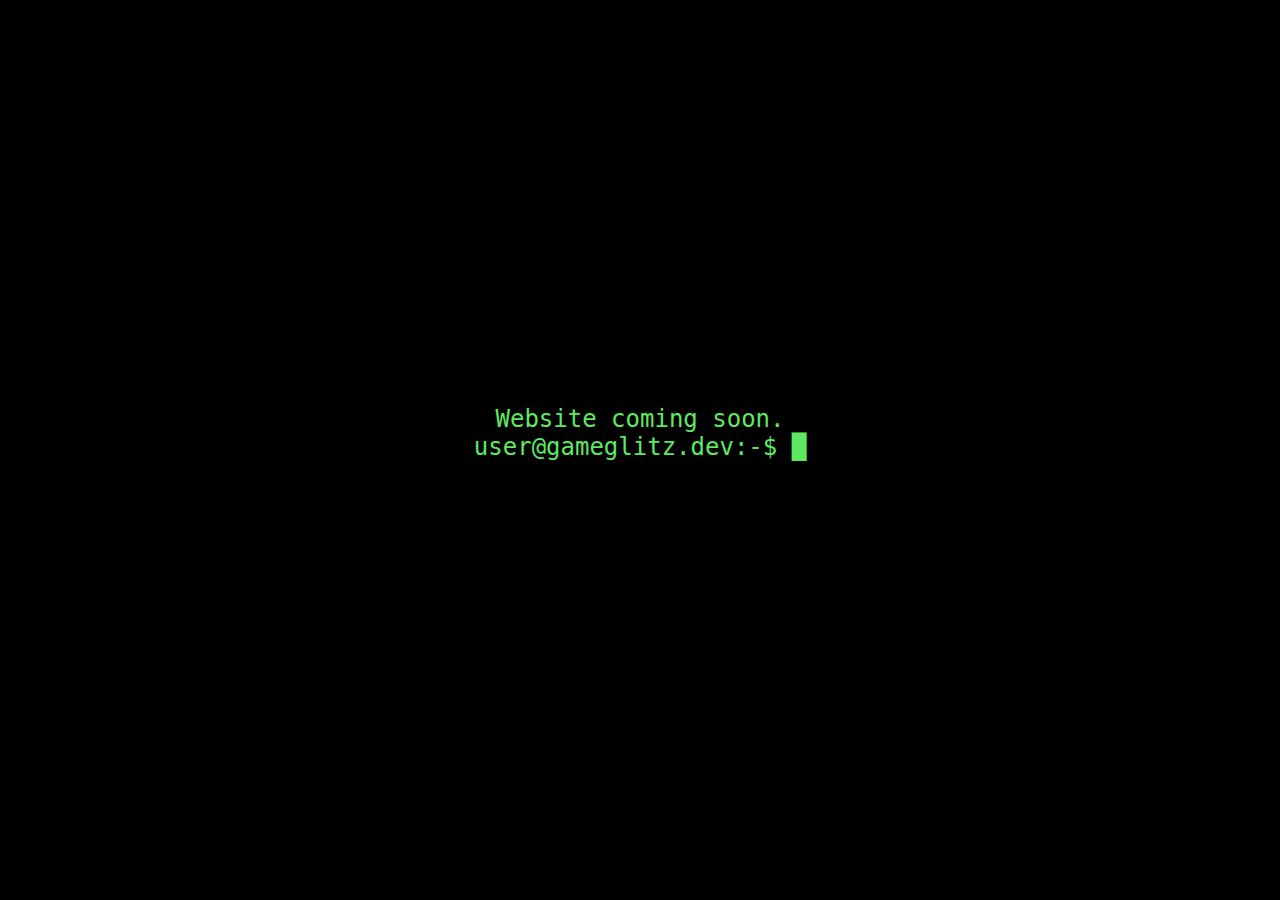
<file: index.html>
<!DOCTYPE html>
<html lang="en">
<head>
  <meta charset="utf-8">
  <title>GameGlitz | Home</title>
</head>

<body>
  <body oncontextmenu="return false" onselectstart="return false" ondragstart="return false">
    <div>
      Website coming soon.
      <br>user@gameglitz.dev:-$&nbsp;<span id="cursor">█</span>
    </div>
</body>

<style>
body {
  background: #000;
}

div {
  color: #5dea62;
  font-family: Monaco, monospace;
  font-size: 24px;
  width: 100%;
  text-align: center;
  position: absolute;
  top: 45%;
  left: 0;
  animation: 200ms infinite normal glitch;
}

span {
  animation: 1.5s cursor linear infinite;
}

::-moz-selection {
  background: #7021d2;
  color: #fff;
}

::selection {
  background: #7021d2;
  color: #fff;
}

@keyframes glitch {
  0% {
    opacity: 0;
    left: 0;
  }
  40%, 80% {
    opacity: 1;
    left: -1px;
  }
}
@keyframes cursor {
  50% {
    opacity: 0;
  }
}
</style>
</html>
</file>
